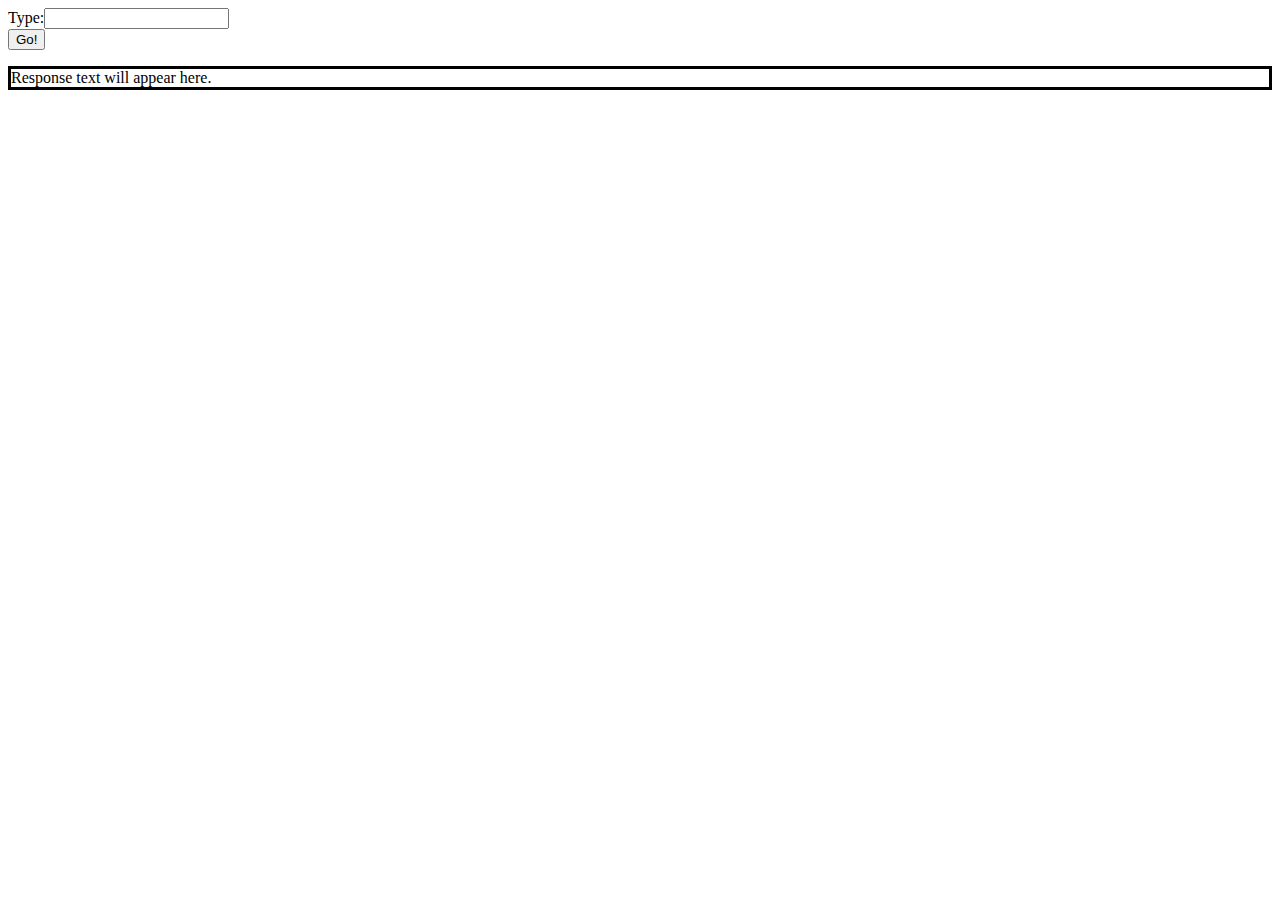
<file: debug.html>
<html>
<head>
<title>Post Query Debug</title>
</head>
<body>
<script type="text/javascript" src="js/jquery-2.0.3.js"></script>
<script type="text/javascript">
function postQuery(querytype) {
	var array = {};
	array['type'] = querytype;
	$.post("php/query.php",
		array,
		function(response) {
			$("#response").html(response);
		});
}
$(document).ready(function() {
	$("#queryform").submit(function(event) {
		var qtype = $("[name='qtype']").val();
		postQuery(qtype);
		event.preventDefault();
	});
});
</script>
<div id="input">
<form id="queryform">
<label>Type:</label><input type="text" name="qtype" /><br />
<input type="submit" value="Go!" />
</form>
</div>
<div id="response" style="border-style:solid;">
Response text will appear here.
</div>
</body>
</html>
</file>
